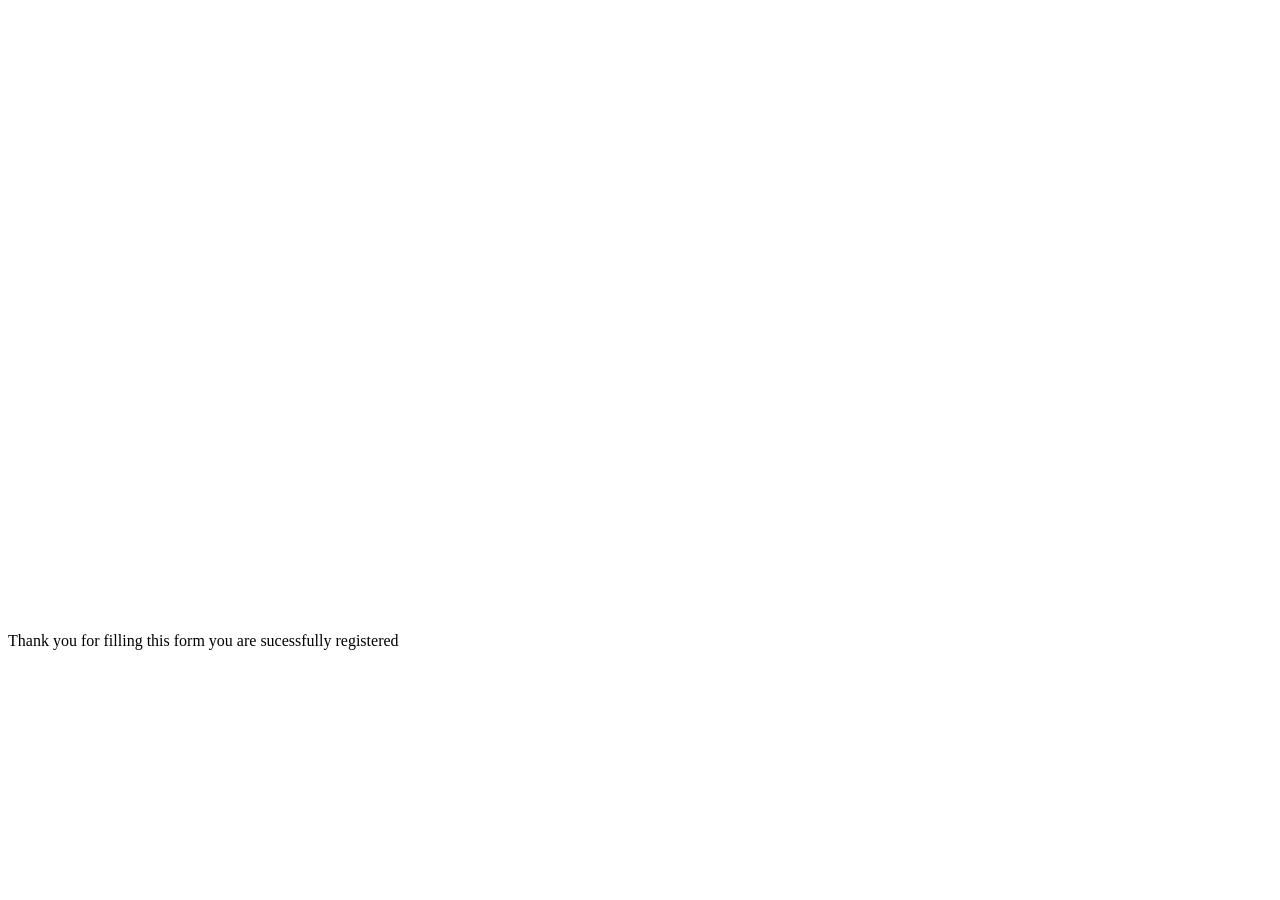
<file: thank.html>
<!DOCTYPE>
<html>
<head>
    <style>
        <body{
            background-image: url(3.jpg);
        }
        .thank
        {
            margin-top: 50%;
        }
    </style>
</head>
<body>
<div class="thank">
<p>Thank you for filling this form you are sucessfully registered</p>
</div>
</body>
</html>
</file>
